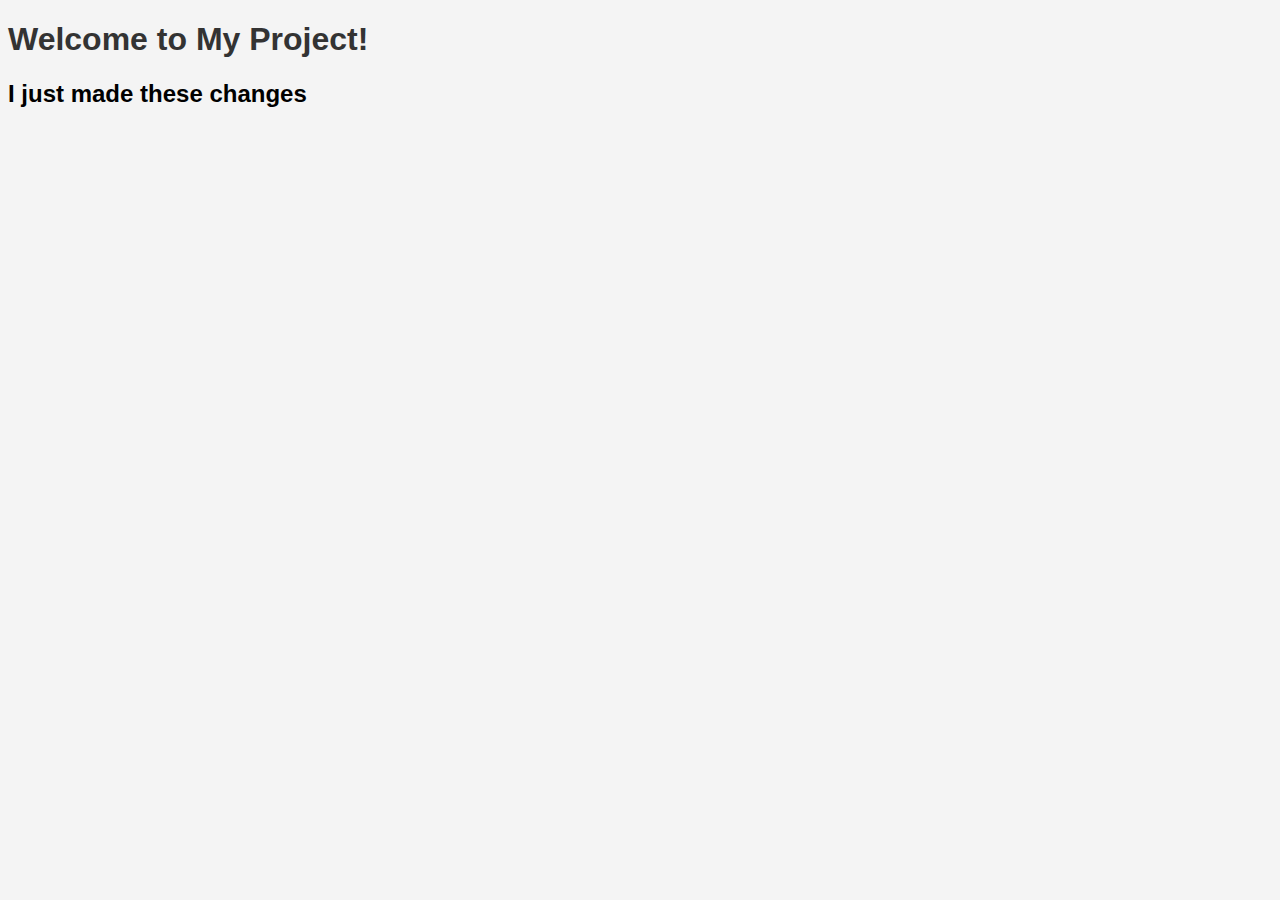
<file: index.html>
<!DOCTYPE html>
<html lang="en">
  <head>
    <meta charset="UTF-8" />
    <meta name="viewport" content="width=device-width, initial-scale=1.0" />
    <title>My Project</title>
    <link rel="stylesheet" href="style.css" />
  </head>
  <body>
    <h1>Welcome to My Project!</h1>
    <h2> I just made these changes</h2>
  </body>
</html>
</file>
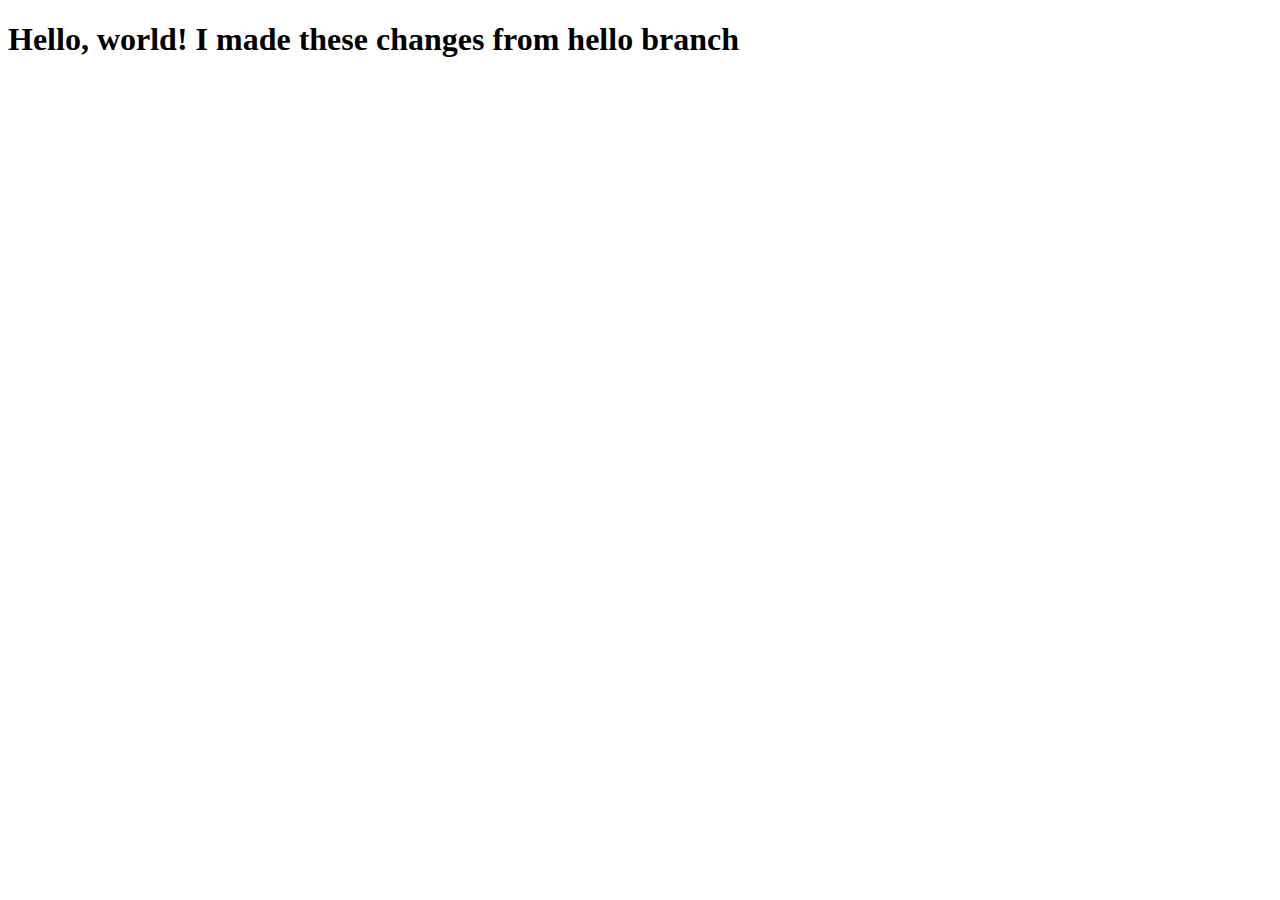
<file: hello.html>
<!DOCTYPE html>
<html lang="en">
  <head>
    <meta charset="UTF-8" />
    <meta name="viewport" content="width=device-width, initial-scale=1.0" />
    <title>Hello Page</title>
  </head>
  <body>
    <h1>Hello, world! I made these changes from hello branch</h1>
  </body>
</html>
</file>
<file: style.css>
body {
    font-family: Arial, sans-serif;
    background-color: #f4f4f4;
  }
  
  h1 {
    color: #333;
  }
</file>
